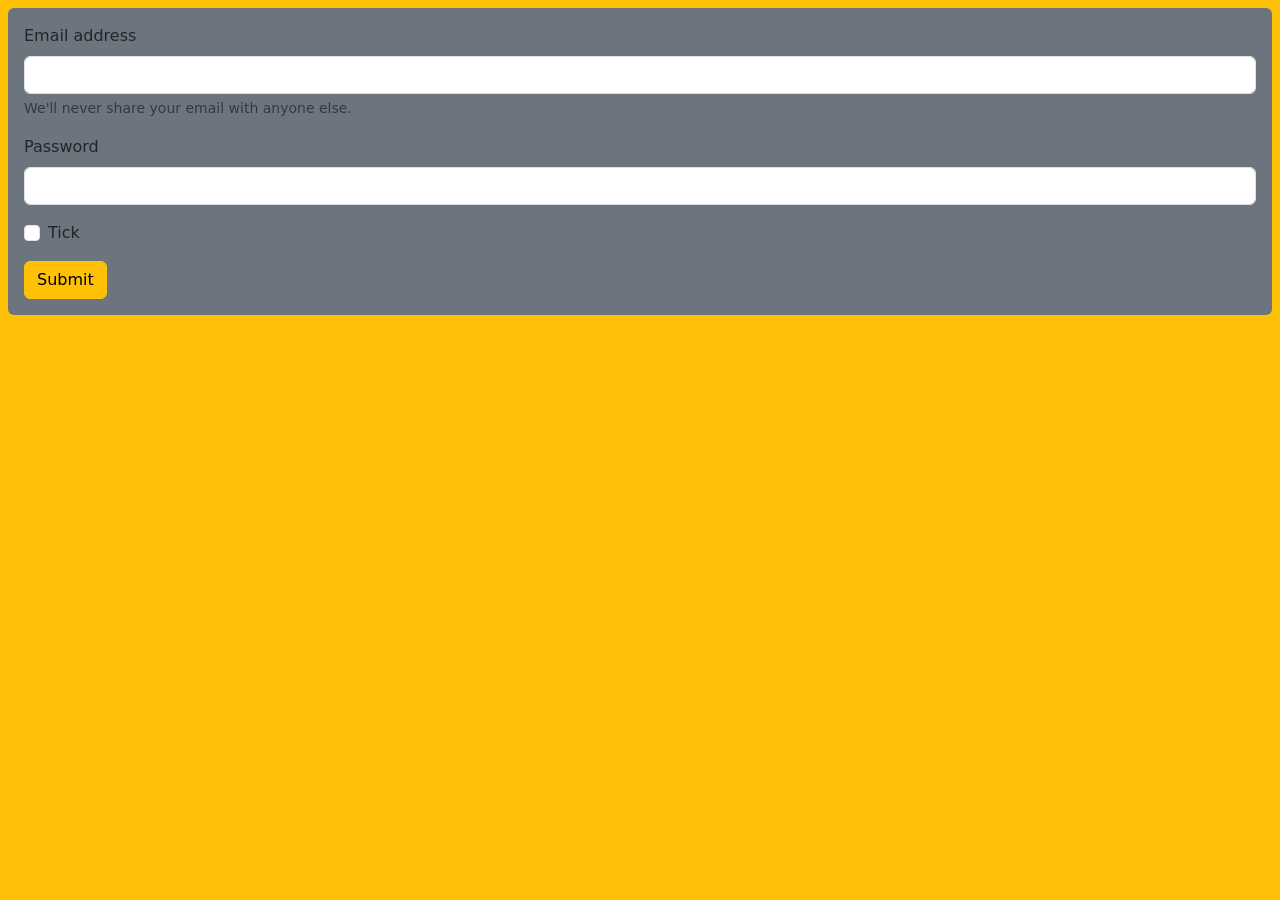
<file: mybootstrap1/signup.html>
<!DOCTYPE html>
<html lang="en">
<head>
    <meta charset="UTF-8">
    <meta name="viewport" content="width=device-width, initial-scale=1.0">
    <title>signup</title>
     <link href="https://cdn.jsdelivr.net/npm/bootstrap@5.0.2/dist/css/bootstrap.min.css" rel="stylesheet" integrity="sha384-EVSTQN3/azprG1Anm3QDgpJLIm9Nao0Yz1ztcQTwFspd3yD65VohhpuuCOmLASjC" crossorigin="anonymous">
    <script defer src="https://cdn.jsdelivr.net/npm/bootstrap@5.0.2/dist/js/bootstrap.bundle.min.js" integrity="sha384-MrcW6ZMFYlzcLA8Nl+NtUVF0sA7MsXsP1UyJoMp4YLEuNSfAP+JcXn/tWtIaxVXM" crossorigin="anonymous"></script>
</head>
<body class="bg-warning p-2">

    <section class="bg-secondary p-3 rounded">
        <form>
  <div class="mb-3">
    <label for="exampleInputEmail1" class="form-label">Email address</label>
    <input type="email" class="form-control" id="exampleInputEmail1" aria-describedby="emailHelp">
    <div id="emailHelp" class="form-text">We'll never share your email with anyone else.</div>
  </div>
  <div class="mb-3">
    <label for="exampleInputPassword1" class="form-label">Password</label>
    <input type="password" class="form-control" id="exampleInputPassword1">
  </div>
  <div class="mb-3 form-check">
    <input type="checkbox" class="form-check-input" id="exampleCheck1">
    <label class="form-check-label" for="exampleCheck1">Tick</label>
  </div>
  <button type="submit" class="btn btn-warning btn-md">Submit</button>
</form>
    </section>

</body>
</html>
</file>
